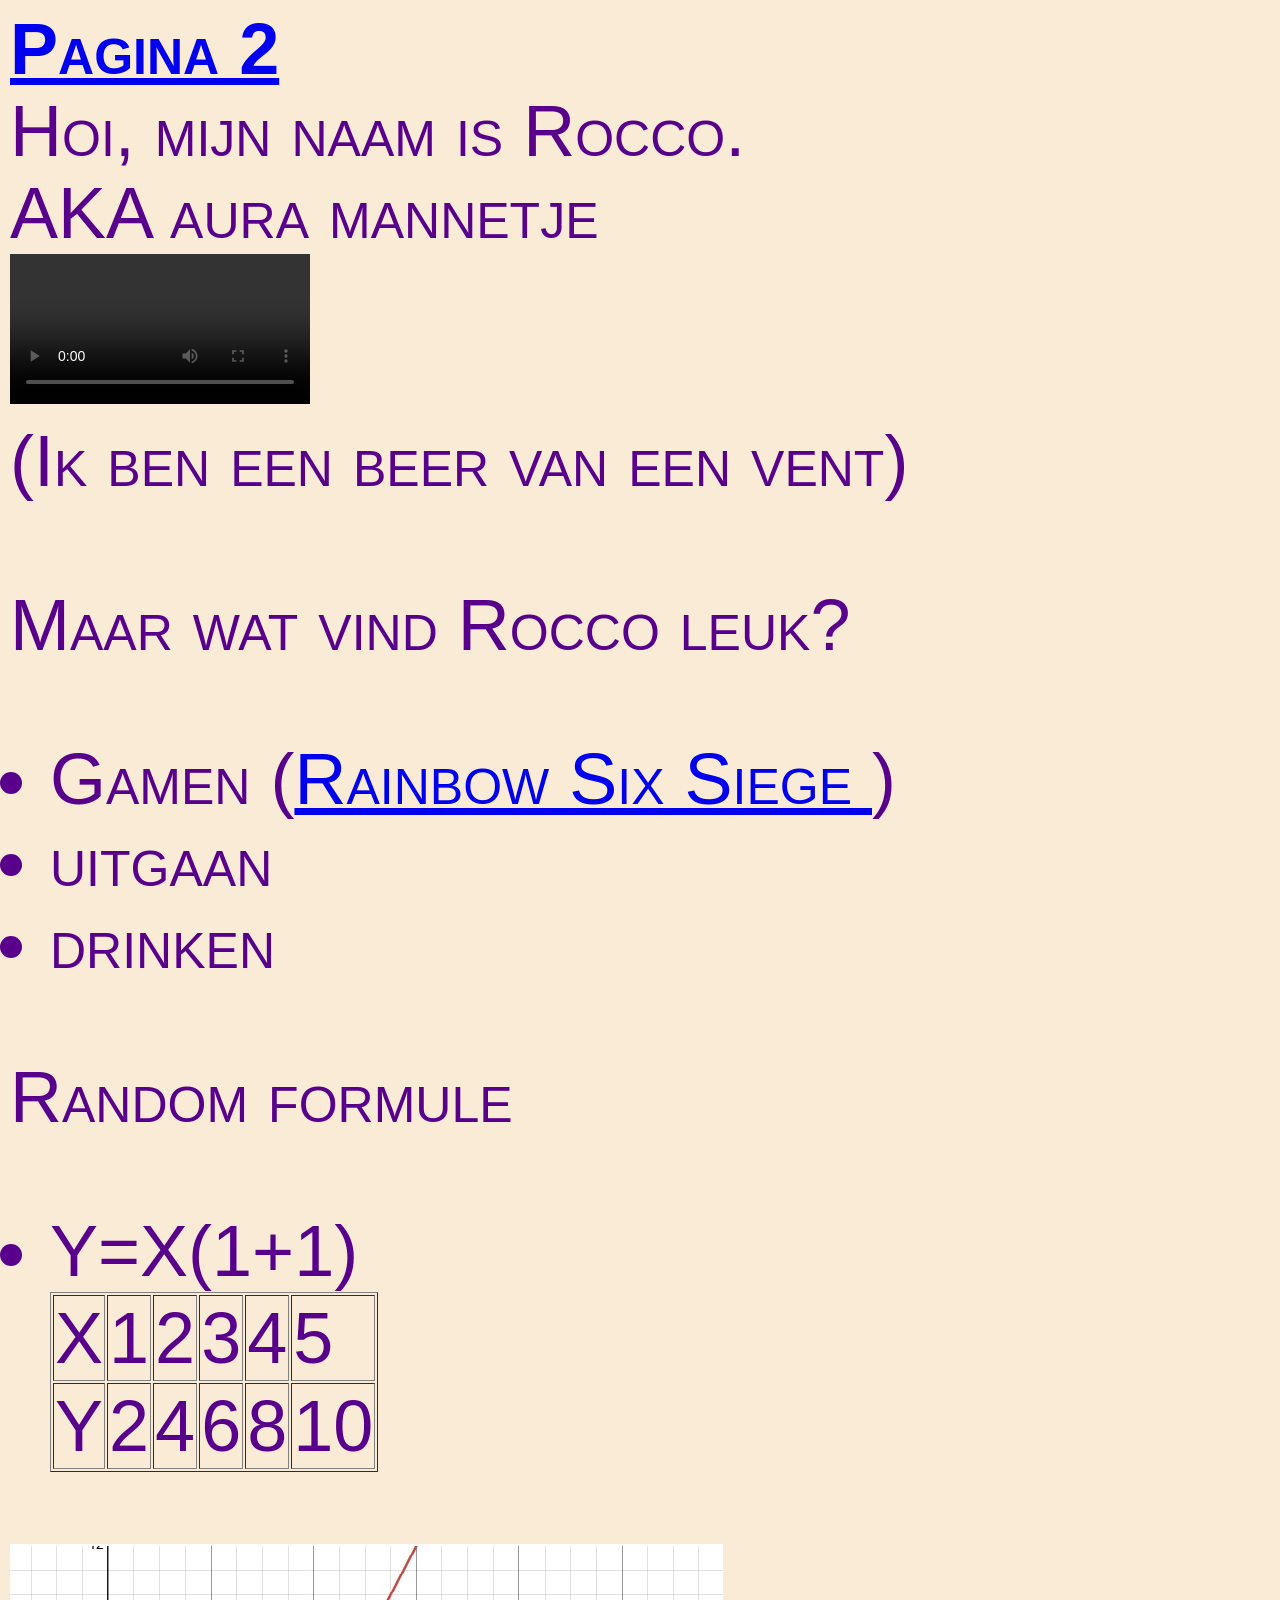
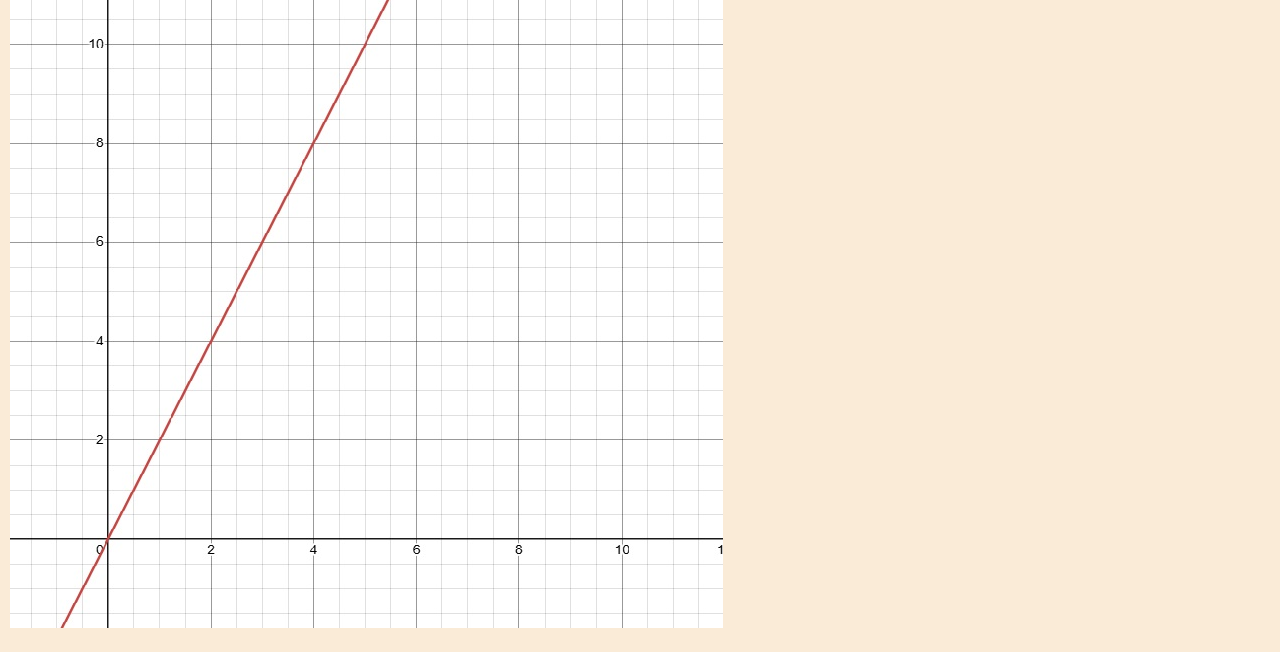
<file: overMij/index.html>
<!DOCTYPE html>
<html>
    <head>
        <title>About</title>
        <link rel="stylesheet" href="overMij copy.css">
    </head>
    <body>
        <a href="./BLZ2.html"><strong>Pagina 2 </strong> </a> <br>
        Hoi, mijn naam is Rocco.  <br> AKA aura mannetje
       <br> <video src="https://content.codecademy.com/courses/freelance-1/unit-1/lesson-2/htmlcss1-vid_brown-bear.mp4" controls> </video>
    <br> (Ik ben een beer van een vent)
    <br><br>Maar wat vind Rocco leuk? 
    <ul> 
        <li>Gamen (<a href="https://www.ubisoft.com/en-gb/game/rainbow-six/siege">Rainbow Six Siege </a>)</li>
        <li>uitgaan</li>
        <li>drinken</li>
    </ul>
    <p>Random formule</p>
    <ul>
        <li>Y=X(1+1)
            <table border="1">
            <tr>
                <td>X</td>
                <td>1</td>
                <td>2</td>
                <td>3</td>
                <td>4</td>
                <td>5</td>
            </tr>
            <tr>
                <td>Y</td>
                <td>2</td>
                <td>4</td>
                <td>6</td>
                <td>8</td>
                <td>10</td>
            </tr>
            </table>
        </li>
    </ul>
    <img src="./Grafiek.jpg">
    

</body>
</html>
</file>
<file: overMij/overMij copy.css>
body {
    color: rgb(88, 0, 139);
    background-color: antiquewhite;
    font-size: 4.5rem;
    font-family: 'Lucida Sans', 'Lucida Sans Regular',Geneva, Verdana, sans-serif;
    font-variant: small-caps;
    margin-left: 10px;
}
</file>
